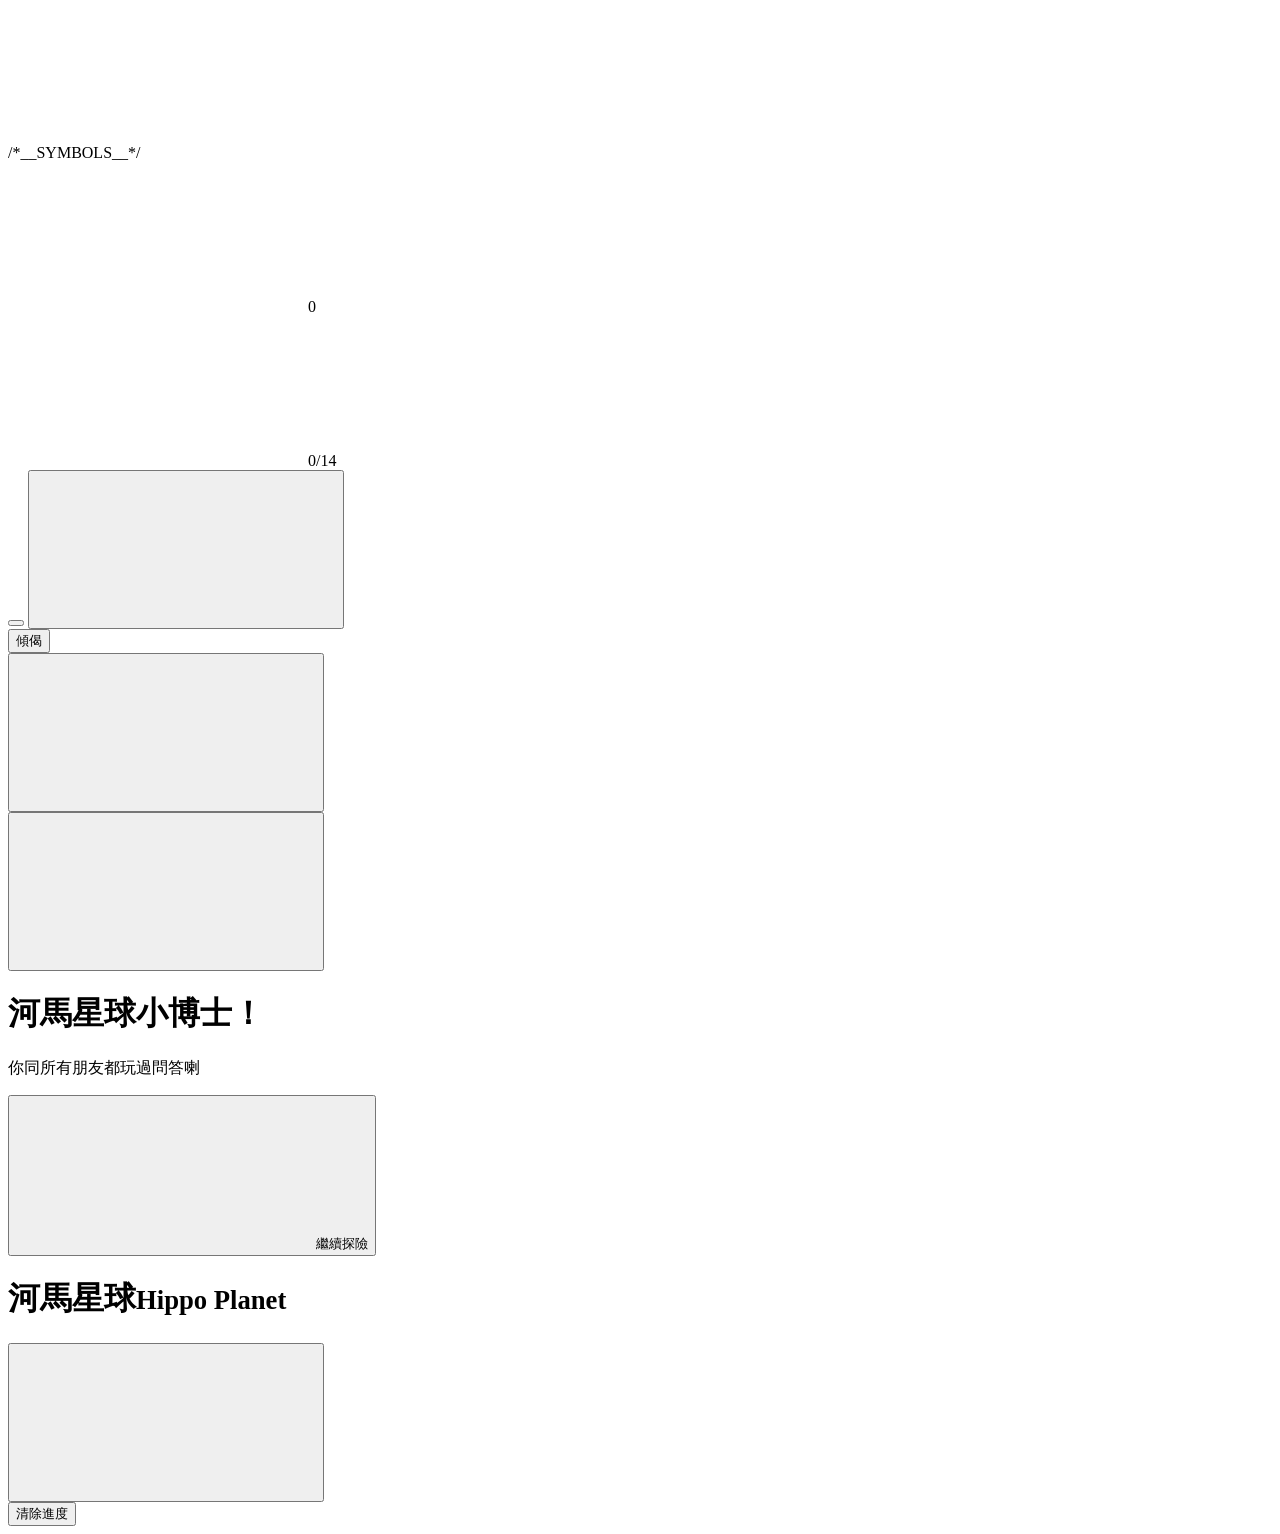
<file: src/head.html>
<!doctype html>
<html lang="zh-Hant-HK">
<head>
<meta charset="utf-8">
<meta name="viewport" content="width=device-width,initial-scale=1,maximum-scale=1,user-scalable=no,viewport-fit=cover">
<meta name="apple-mobile-web-app-capable" content="yes">
<meta name="mobile-web-app-capable" content="yes">
<meta name="apple-mobile-web-app-title" content="河馬星球">
<meta name="theme-color" content="#bfe7f6">
<title>河馬星球</title>
<link rel="preconnect" href="https://fonts.googleapis.com">
<link rel="preconnect" href="https://fonts.gstatic.com" crossorigin>
<link href="https://fonts.googleapis.com/css2?family=Baloo+2:wght@600;800&display=swap" rel="stylesheet">
<script type="importmap">
{"imports":{"three":"https://cdn.jsdelivr.net/npm/three@0.169.0/build/three.module.js","three/addons/":"https://cdn.jsdelivr.net/npm/three@0.169.0/examples/jsm/"}}
</script>
<style>
/*__CSS__*/
</style>
</head>
<body>
/*__SYMBOLS__*/
<svg width="0" height="0" style="position:absolute" aria-hidden="true"><defs><symbol id="i-bolt" viewBox="0 0 24 24"><path d="M13.4 2.5 5.2 13.4h5.4l-1.2 8.1 8.4-11.3h-5.5z" fill="currentColor" stroke="currentColor" stroke-width="1.4" stroke-linejoin="round"/></symbol></defs></svg>
<canvas id="c"></canvas>
<div id="joy"><div id="joyk"></div></div>
<div id="hud">
  <div class="hb" id="stars"><svg class="ic"><use href="#i-star"/></svg><span id="starN">0</span></div>
  <div class="hb" id="doneBox"><svg class="ic"><use href="#i-flag"/></svg><span id="doneN">0/14</span></div>
  <button class="hb" id="bMute" aria-label="聲音"></button>
  <button class="hb" id="bHome" aria-label="返廣場"><svg class="ic"><use href="#i-home"/></svg></button>
  <div class="hb" id="energy"></div>
  <button id="bTalk" class="hidden"><span id="bTalkIc"></span><span>傾偈</span></button>
</div>
<div id="talk" class="hidden"><div class="tkc"><div id="tkIc"></div><div class="tkb"><div><span id="tkName"></span><span id="tkRole"></span></div><div id="tkText"></div></div><div id="tkBtns"></div></div></div>
<div id="qwrap" class="hidden"><div id="qcard">
  <button id="qclose" class="hidden" aria-label="關閉"><svg class="ic"><use href="#i-close"/></svg></button>
  <div id="qhead"><span id="qcat"></span><div id="qprompt"></div><div id="qprog"></div><button id="qsay" aria-label="再講一次"><svg class="ic"><use href="#i-sound"/></svg></button></div>
  <div id="qvis"></div>
  <div id="qopts"></div>
</div></div>
<div id="win" class="hidden"><div class="wc"><h1>河馬星球小博士！</h1><p>你同所有朋友都玩過問答喇</p><button class="bigbtn" id="winOk"><svg class="ic"><use href="#i-play"/></svg><span>繼續探險</span></button></div></div>
<div id="cover"><h1>河馬星球<small>Hippo Planet</small></h1><button id="startBtn" aria-label="開始"><svg class="ic"><use href="#i-play"/></svg></button></div>
<button id="resetBtn">清除進度</button>
<div id="hint" class="hidden"></div>
<div id="toast"></div>
<div id="fx"></div>
<script type="module">
//__JS__
</script>
</body>
</html>
</file>
